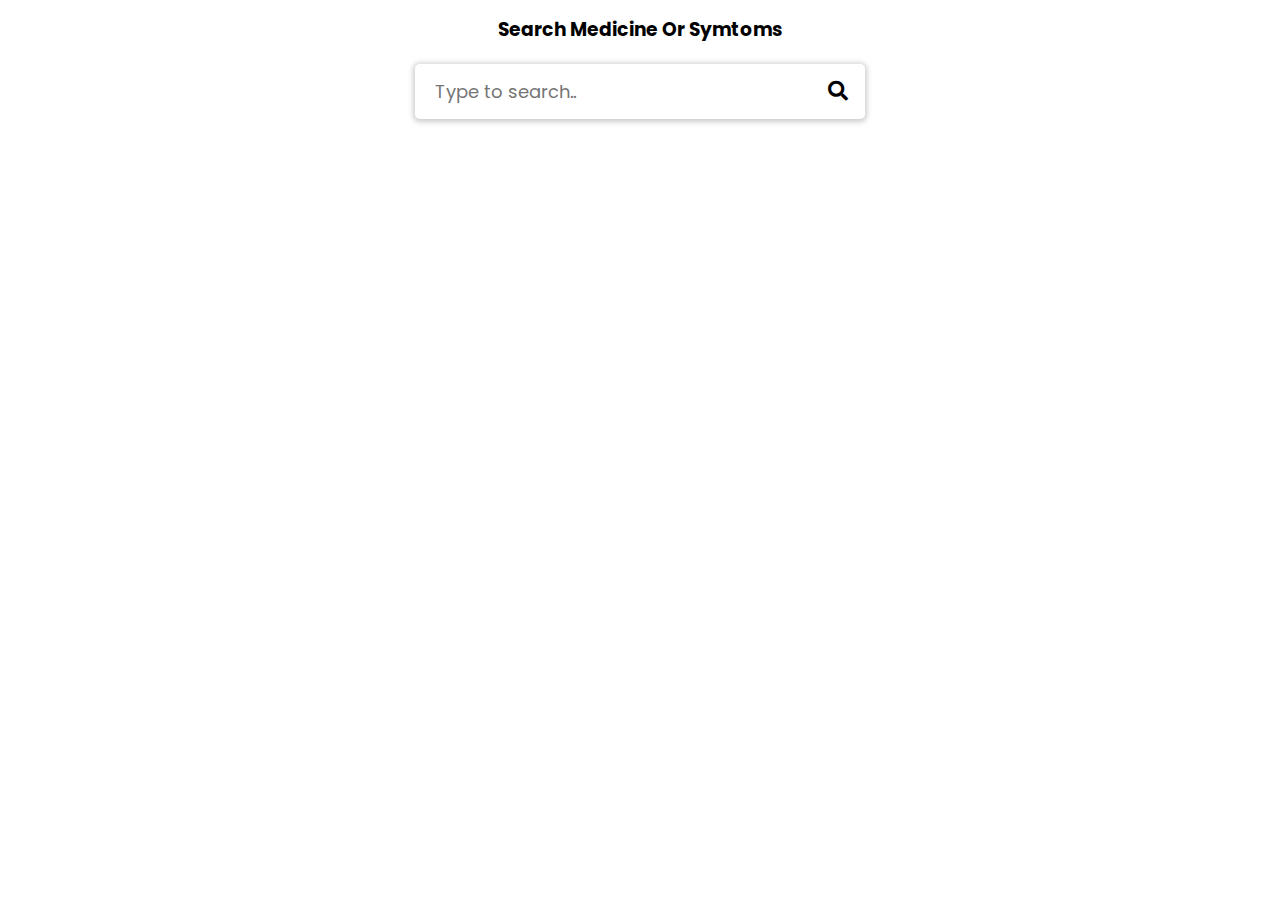
<file: search-page.html>
<!DOCTYPE html>
<html lang="en" dir="ltr">

<head>
  <meta charset="utf-8">
  <title>Medicine Compare Dynamic Website | MediCompare</title>
  <link rel="stylesheet" href="search-page.css">
  <meta name="viewport" content="width=device-width, initial-scale=1.0">
  <link rel="stylesheet" href="https://cdnjs.cloudflare.com/ajax/libs/font-awesome/5.15.3/css/all.min.css" />
</head>

<body>

  <div class="wrapper">

    <h3 style="display: flex; justify-content: center; margin-bottom: 20px;">Search Medicine Or Symtoms</h3>

    <div class="search-input">
      <a href="" target="_blank" hidden></a>
      <input type="text" placeholder="Type to search.."  oninput="onSearchTextChanged(this.value)" onclick="myFunction()" onblur="myFunction1()">

      <div class="container" id="container">

        <p>SYMPTOMS</p>
        <ul id="Symptoms">
          <!-- <li><a href="http://google.com" target="_blank">Sample Text</a></li>
          <li><a href="http://google.com" target="_blank">Sample Text</a></li>
          <li><a href="http://google.com" target="_blank">Sample Text</a></li>
          <li><a href="http://google.com" target="_blank">Sample Text</a></li>
          <li><a href="http://google.com" target="_blank">Sample Text</a></li> -->
        </ul>
        <p>MEDICINES</p>
        <ul id="Medicine">
          <!-- <li><a href="http://google.com" target="_blank">Sample Text</a></li>
          <li><a href="http://google.com" target="_blank">Sample Text</a></li>
          <li><a href="http://google.com" target="_blank">Sample Text</a></li>
          <li><a href="http://google.com" target="_blank">Sample Text</a></li>
          <li><a href="http://google.com" target="_blank">Sample Text</a></li> -->
        </ul>

      </div>  

      <div class="autocom-box">
        <!-- here list are inserted from javascript -->
      </div>
      <div class="icon"><i class="fas fa-search"></i></div>
    </div>
  </div>

  <script src="script.js"></script>
  <script src="search.js"></script>

</body>

</html>
</file>
<file: search-page.css>
@import url('https://fonts.googleapis.com/css2?family=Poppins:wght@200;300;400;500;600;700&display=swap');
*{
  margin: 0;
  padding: 0;
  box-sizing: border-box;
  font-family: 'Poppins', sans-serif;
}

body{
  background: white;
  padding: 0 20px;
}

::selection{
  color: #fff;
  background: #664AFF;
}

.wrapper{
  max-width: 450px;
  margin: 15px auto;
}

.wrapper .search-input{
  background: #fff;
  width: 100%;
  border-radius: 5px;
  position: relative;
  box-shadow: 0px 1px 5px 3px rgba(0,0,0,0.12);
}

.search-input input{
  height: 55px;
  width: 100%;
  outline: none;
  border: none;
  border-radius: 5px;
  padding: 0 60px 0 20px;
  font-size: 18px;
  box-shadow: 0px 1px 5px rgba(0,0,0,0.1);
}

.search-input.active input{
  border-radius: 5px 5px 0 0;
}

.search-input .autocom-box{
  padding: 0;
  opacity: 0;
  pointer-events: none;
  max-height: 280px;
  overflow-y: auto;
}

.search-input.active .autocom-box{
  padding: 10px 8px;
  opacity: 1;
  pointer-events: auto;
}

.autocom-box li{
  list-style: none;
  padding: 8px 12px;
  display: none;
  width: 100%;
  cursor: default;
  border-radius: 3px;
}

.search-input.active .autocom-box li{
  display: block;
}
.autocom-box li:hover{
  background: #efefef;
}

.search-input .icon{
  position: absolute;
  right: 0px;
  top: 0px;
  height: 55px;
  width: 55px;
  text-align: center;
  line-height: 55px;
  font-size: 20px;
  color: black;
  cursor: pointer;
}

.container{
    display: none;
}

.search-input p{
    display: flex;
    align-items: center;
    justify-content: center;
    margin: 10px;
    padding: 5px;
    font-weight: bold;
    background-color: #f6f6f6;
}

.search-input ul li{
    display: flex;
    margin: 10px;
    margin-left: 15px;
}

.search-input ul li a{
    color: #0288d1;
    text-decoration: none;
}
</file>
